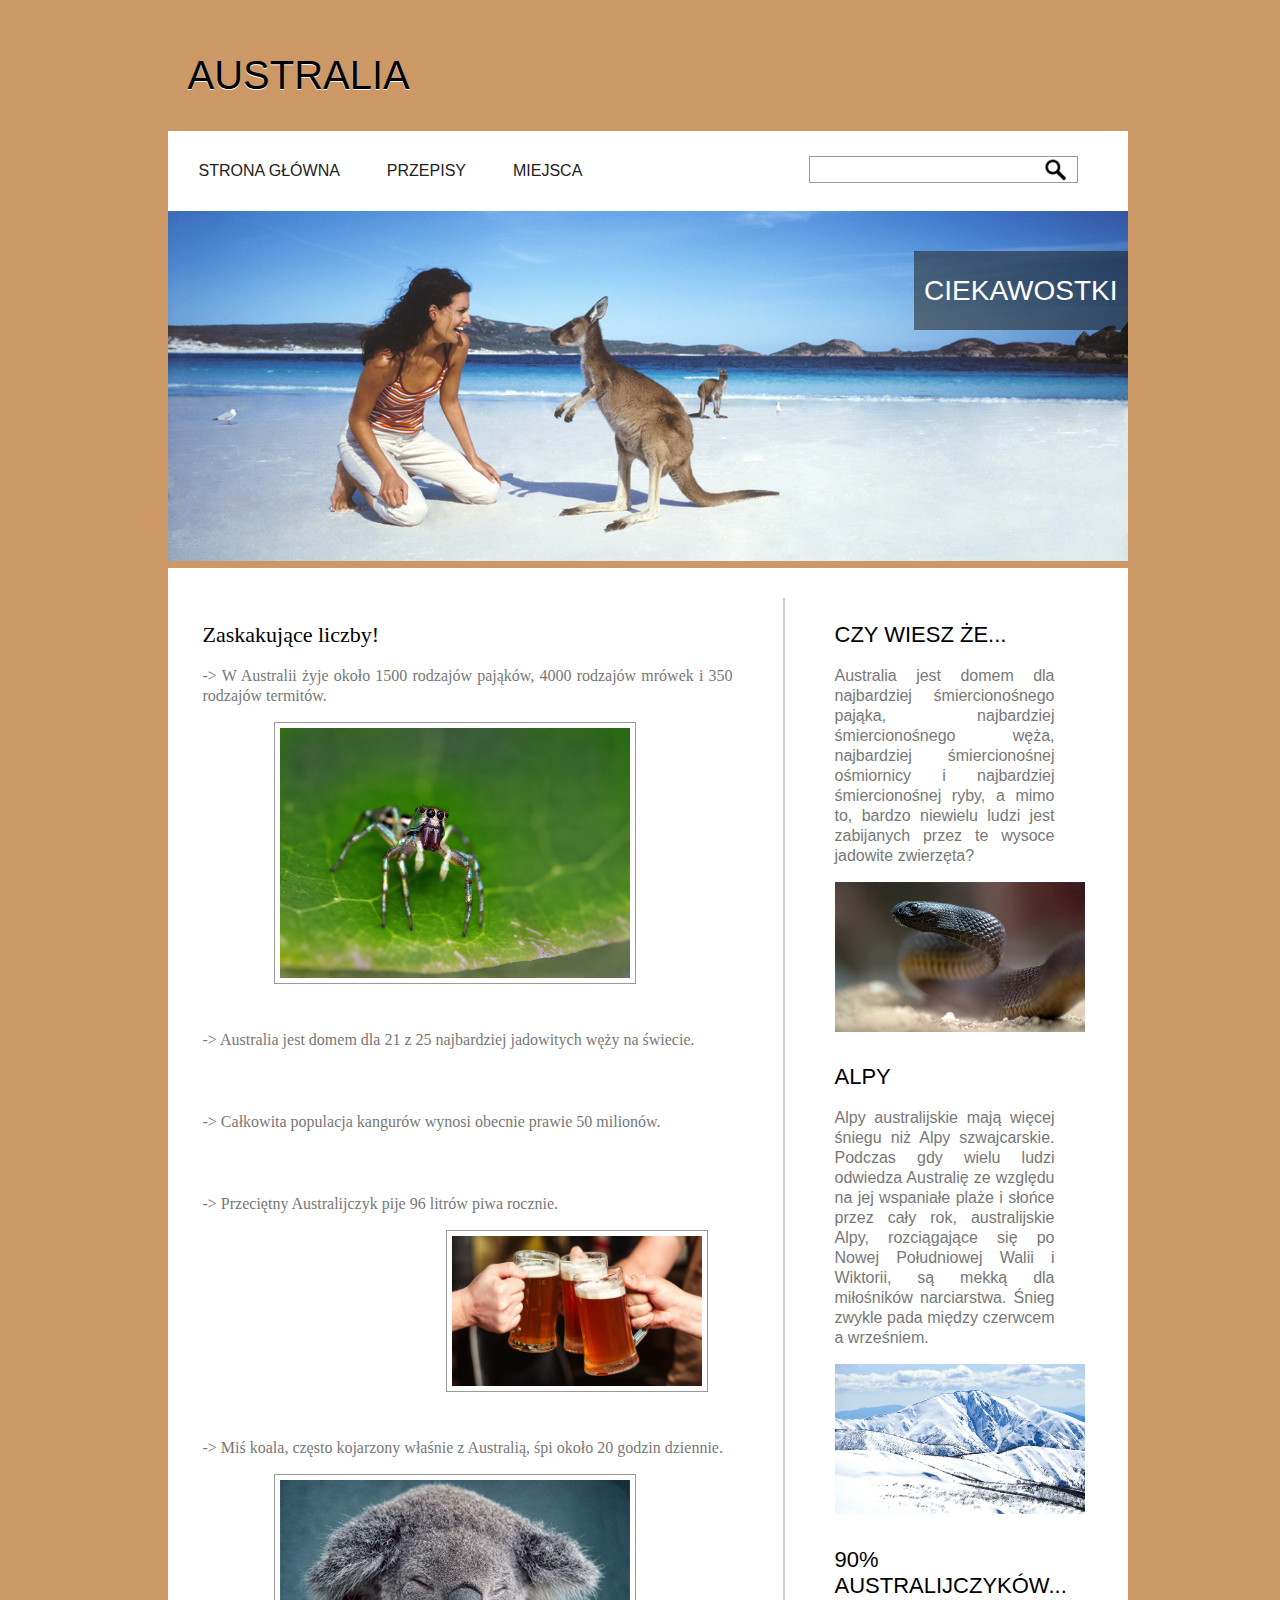
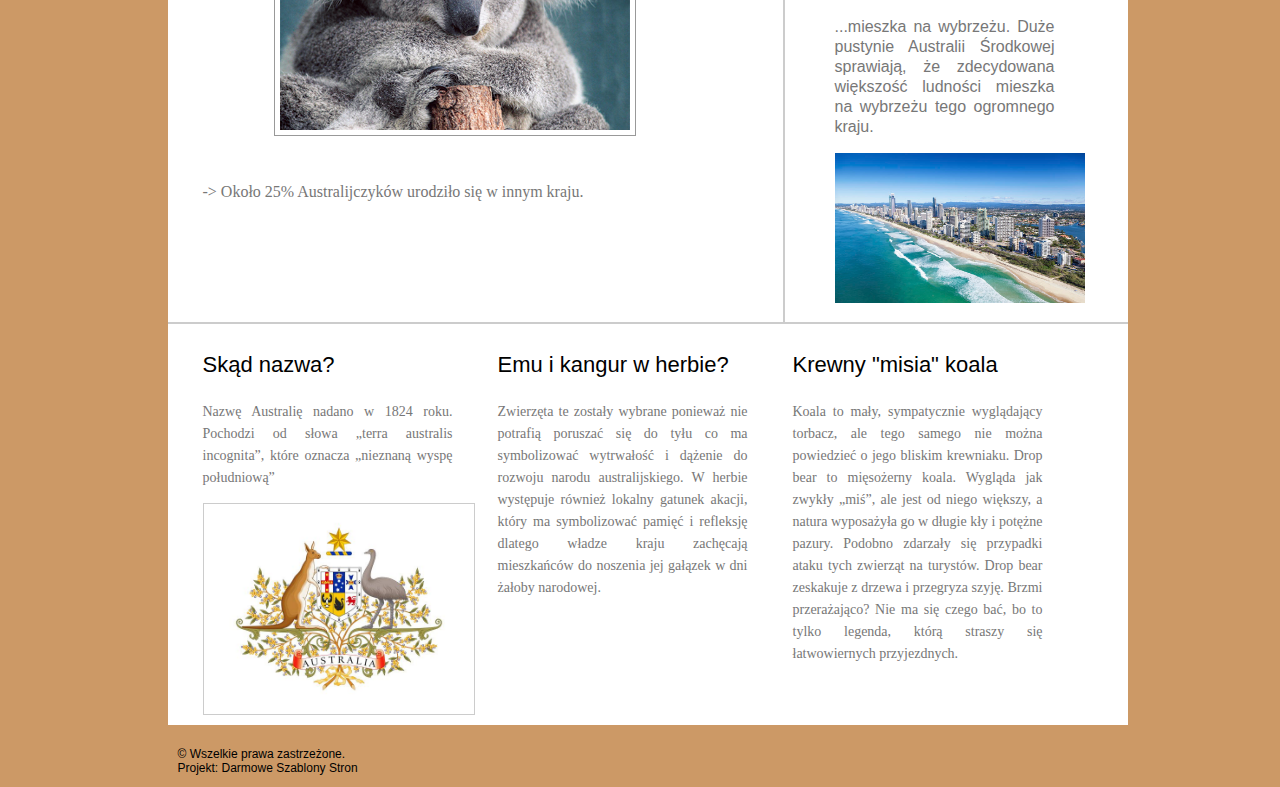
<file: ciekawostki.html>
<!DOCTYPE html PUBLIC "-//W3C//DTD XHTML 1.0 Transitional//EN" "http://www.w3.org/TR/xhtml1/DTD/xhtml1-transitional.dtd">
<html xmlns="http://www.w3.org/1999/xhtml">
<head>
<meta http-equiv="Content-Type" content="text/html; charset=utf-8" />
<title>AUSTRALIOWELOVE</title>

 <link rel="stylesheet" type="text/css" href="css/styleciekawostki.css" />
 
</head>

<body>
  <div id="wrapper">
    <div id="logo">
    <a href="#">
    <h2>AUSTRALIA</h2>
    </a>
    </div>

    <div id="menu">    
    <div id="search_top">
    <input type="text" size="30" />
    </div>
        <ul>
        <li><a href="index.html">STRONA GŁÓWNA</a></li>
        <li><a href="przepisy.html">PRZEPISY</a></li>
        <li><a href="miejsca.html">MIEJSCA</a></li>
        </ul>
    </div>
    <div id="header">
    <div id="title_head">
    <h2>CIEKAWOSTKI</h2>
    </div>
    </div>
    <div id="container">
    <div id="box_news">
    <h2>Zaskakujące liczby!</h2>
    <p> -> W Australii żyje około 1500 rodzajów pająków, 4000 rodzajów mrówek i 350 rodzajów termitów. </p>
  <div style="text-align: center"> <img src="images/pająk.jpg" width= 350px height= 250px > </div>
  <br> </br>
  <p> -> Australia jest domem dla 21 z 25 najbardziej jadowitych węży na świecie.</p> 
  <br> </br>
  <p>-> Całkowita populacja kangurów wynosi obecnie prawie 50 milionów.</p> 
  <br> </br>
  <p> -> Przeciętny Australijczyk pije 96 litrów piwa rocznie. </p> 
   <div style="text-align: right"> <img src="images/piwo.jpg" width= 250px height= 150px > </div>
   <br> </br>
  <p> -> Miś koala, często kojarzony właśnie z Australią, śpi około 20 godzin dziennie. </p> 
  <div style="text-align: center"> <img src="images/koala.jpg" width= 350px height= 250px > </div>
  <br> </br>
   <p> -> Około 25% Australijczyków urodziło się w innym kraju. </p>
   <br> </br>
   </div>
    <div id="box_sidebar">
    <h2>CZY WIESZ ŻE...</h2>
    <p>Australia jest domem dla najbardziej śmiercionośnego pająka, najbardziej śmiercionośnego węża, najbardziej śmiercionośnej ośmiornicy i najbardziej śmiercionośnej ryby, a mimo to, bardzo niewielu ludzi jest zabijanych przez te wysoce jadowite zwierzęta? </p>
  <img src="images/wąż.jpg" width= 250px height= 150px/>
  <br> </br>
  <h2> ALPY </h2>
  <p> Alpy australijskie mają więcej śniegu niż Alpy szwajcarskie. Podczas gdy wielu ludzi odwiedza Australię ze względu na jej wspaniałe plaże i słońce przez cały rok, australijskie Alpy, rozciągające się po Nowej Południowej Walii i Wiktorii, są mekką dla miłośników narciarstwa. Śnieg zwykle pada między czerwcem  a wrześniem. </p>
   <img src="images/alpy.jpg" width= 250px height= 150px/>
   <br> </br>
   <h2> 90% AUSTRALIJCZYKÓW... </h2>
   <p> ...mieszka na wybrzeżu. Duże pustynie Australii Środkowej sprawiają, że zdecydowana większość ludności mieszka na wybrzeżu tego ogromnego kraju. </p>
 <img src="images/wybrzeże.jpg" width= 250px height= 150px/>
 <br> </br>
 </div>
    <div id="content_box">
    <div id="box_content" class="margin2">
    <h2>Skąd nazwa?</h2>
    <p>Nazwę Australię nadano w 1824 roku. Pochodzi od słowa „terra australis incognita”, które oznacza „nieznaną wyspę południową” </p>
	<img src="images/herb.jpg" width= 260px height= 200px/ >
	</div>
    <div id="box_content" class="margin4">
    <h2>Emu i kangur w herbie?</h2>
    <p> Zwierzęta te zostały wybrane ponieważ nie potrafią poruszać się do tyłu co ma symbolizować wytrwałość i dążenie do rozwoju narodu australijskiego. W herbie występuje również lokalny gatunek akacji, który ma symbolizować pamięć i refleksję dlatego władze kraju zachęcają mieszkańców do noszenia jej gałązek w dni żałoby narodowej. </p>
   </div>
    <div id="box_content" class="margin4">
    <h2>Krewny "misia" koala</h2>
    <p> Koala to mały, sympatycznie wyglądający torbacz, ale tego samego nie można powiedzieć o jego bliskim krewniaku. Drop bear to mięsożerny koala. Wygląda jak zwykły „miś”, ale jest od niego większy, a natura wyposażyła go w długie kły i potężne pazury. Podobno zdarzały się przypadki ataku tych zwierząt na turystów. Drop bear zeskakuje z drzewa i przegryza szyję. Brzmi przerażająco? Nie ma się czego bać, bo to tylko legenda, którą straszy się łatwowiernych przyjezdnych. </p>
    </div>
    </div>
    </div>
    <div id="footer">
        <p>&copy Wszelkie prawa zastrzeżone. <br /> Projekt: <a href="http://www.templatki.net">Darmowe Szablony Stron</a></p>
    </div>
    </div>
</body>
</html>
</file>
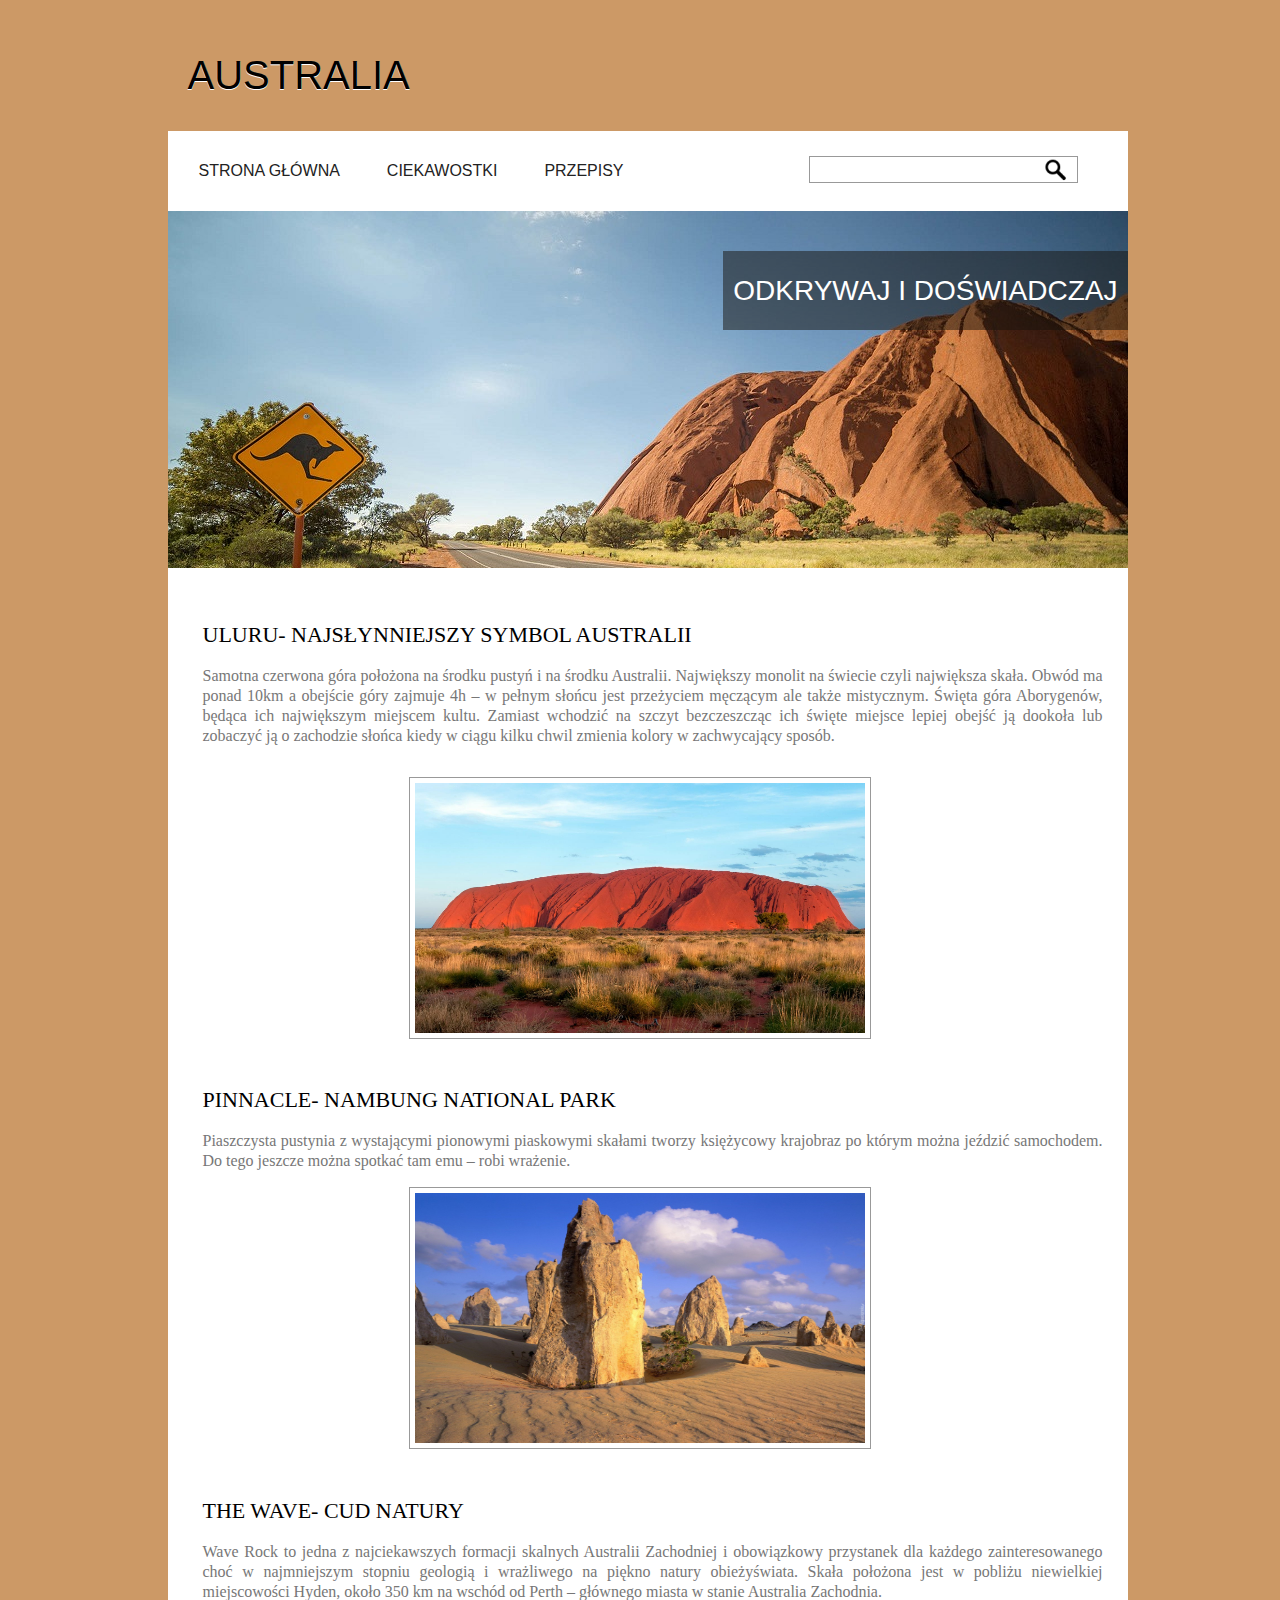
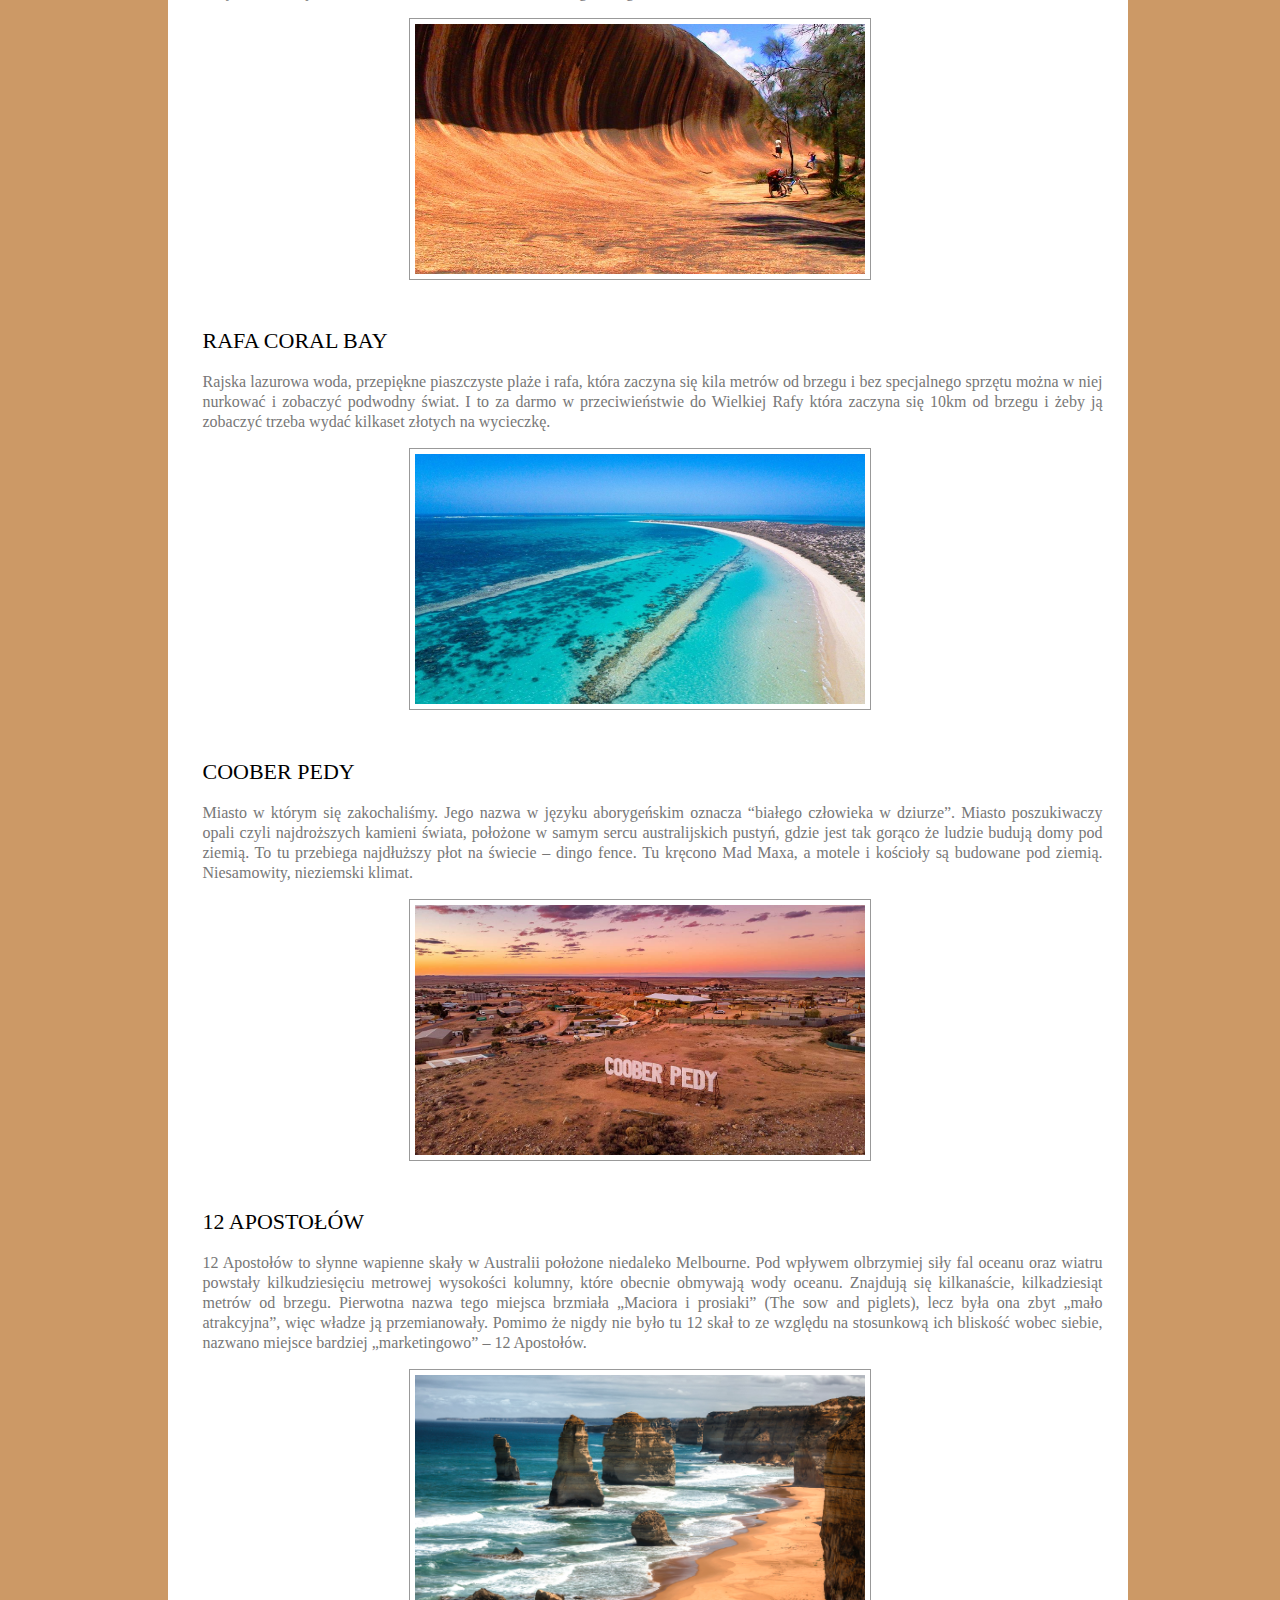
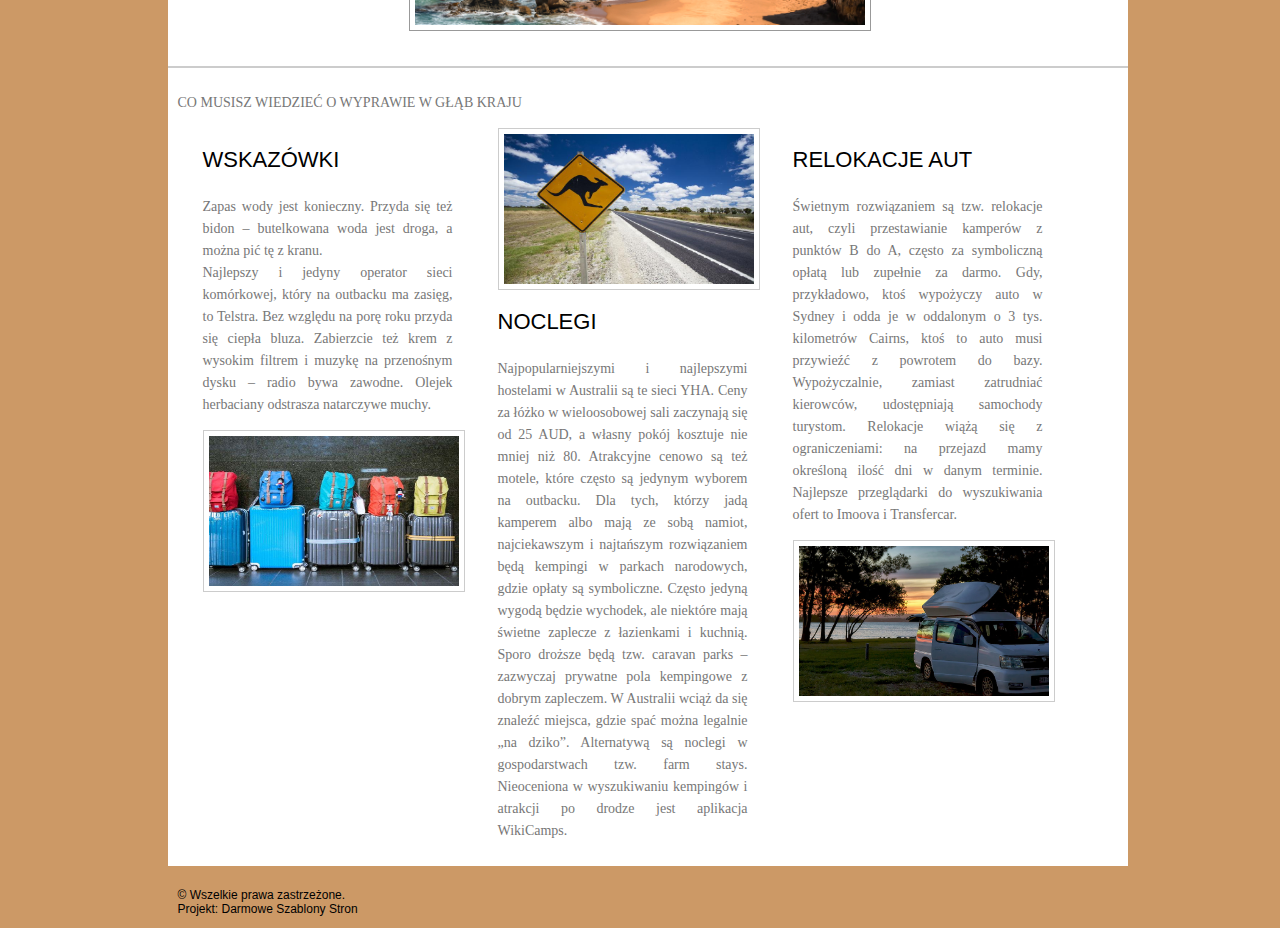
<file: miejsca.html>
<!DOCTYPE html PUBLIC "-//W3C//DTD XHTML 1.0 Transitional//EN" "http://www.w3.org/TR/xhtml1/DTD/xhtml1-transitional.dtd">
<html xmlns="http://www.w3.org/1999/xhtml">
<head>
<meta http-equiv="Content-Type" content="text/html; charset=utf-8" />
<title>AUSTRALIOWELOVE</title>

 <link rel="stylesheet" type="text/css" href="css/stylemiejsca.css" />
 
</head>

<body>
  <div id="wrapper">
    <div id="logo">
    <a href="#">
    <h2>AUSTRALIA</h2>
    </a>
    </div>

    <div id="menu">    
    <div id="search_top">
    <input type="text" size="30" />
    </div>
        <ul>
        <li><a href="index.html">STRONA GŁÓWNA</a></li>
        <li><a href="ciekawostki.html">CIEKAWOSTKI</a></li>
        <li><a href="przepisy.html">PRZEPISY</a></li>
        </ul>
    </div>
    <div id="header">
    <div id="title_head">
    <h2>Odkrywaj i doświadczaj</h2>
    </div>
    </div>
    <div id="container">
    <div id="box_news">
    <h2>ULURU- NAJSŁYNNIEJSZY SYMBOL AUSTRALII</h2>
      <p>Samotna czerwona góra położona na środku pustyń i na środku Australii. Największy monolit na świecie czyli największa skała. Obwód ma ponad 10km a obejście góry zajmuje 4h – w pełnym słońcu jest przeżyciem męczącym ale także mistycznym. Święta góra Aborygenów, będąca ich największym miejscem kultu. Zamiast wchodzić na szczyt bezczeszcząc ich święte miejsce lepiej obejść ją dookoła lub zobaczyć ją o zachodzie słońca kiedy w ciągu kilku chwil zmienia kolory w zachwycający sposób. </p> <br />
	<div style="text-align: center"> <img src="images/uluru.jpg" width= 450px height= 250px > </div>
	 <br /><br />
	<h2>PINNACLE- NAMBUNG NATIONAL PARK</h2>
	<p>Piaszczysta pustynia z wystającymi pionowymi piaskowymi skałami tworzy księżycowy krajobraz po którym można jeździć samochodem. Do tego jeszcze można spotkać tam emu – robi wrażenie.</p>
    <div style="text-align: center"> <img src="images/pustynia.jpg" width= 450px height= 250px > </div>
	<br /><br />
   <h2>THE WAVE- CUD NATURY</h2>
	<p>Wave Rock to jedna z najciekawszych formacji skalnych Australii Zachodniej i obowiązkowy przystanek dla każdego zainteresowanego choć w najmniejszym stopniu geologią i wrażliwego na piękno natury obieżyświata. Skała położona jest w pobliżu niewielkiej miejscowości Hyden, około 350 km na wschód od Perth – głównego miasta w stanie Australia Zachodnia. </p>
     <div style="text-align: center"> <img src="images/wave.jpg" width= 450px height= 250px > </div>
	 <br /><br />
	<h2> RAFA CORAL BAY </h2>
	<p> Rajska lazurowa woda, przepiękne piaszczyste plaże i rafa, która zaczyna się kila metrów od brzegu i bez specjalnego sprzętu można w niej nurkować i zobaczyć podwodny świat. I to za darmo w przeciwieństwie do Wielkiej Rafy która zaczyna się 10km od brzegu i żeby ją zobaczyć trzeba wydać kilkaset złotych na wycieczkę. </p>
	<div style="text-align: center"> <img src="images/rafa.jpg" width= 450px height= 250px > </div>
	<br /><br />
	<h2> COOBER PEDY </h2>
	<p> Miasto w którym się zakochaliśmy. Jego nazwa w języku aborygeńskim oznacza “białego człowieka w dziurze”. Miasto poszukiwaczy opali czyli najdroższych kamieni świata, położone w samym sercu australijskich pustyń, gdzie jest tak gorąco że ludzie budują domy pod ziemią. To tu przebiega najdłuższy płot na świecie – dingo fence. Tu kręcono Mad Maxa, a motele i kościoły są budowane pod ziemią. Niesamowity, nieziemski klimat. </p>
	 <div style="text-align: center"> <img src="images/coober.jpg" width= 450px height= 250px > </div>
	 <br /><br />
	<h2> 12 APOSTOŁÓW </h2>
	<p> 12 Apostołów to słynne wapienne skały w Australii położone niedaleko Melbourne. Pod wpływem olbrzymiej siły fal oceanu oraz wiatru powstały kilkudziesięciu metrowej wysokości kolumny, które obecnie obmywają wody oceanu. Znajdują się kilkanaście, kilkadziesiąt metrów od brzegu. Pierwotna nazwa tego miejsca brzmiała „Maciora i prosiaki” (The sow and piglets), lecz była ona zbyt „mało atrakcyjna”, więc władze ją przemianowały. Pomimo że nigdy nie było tu 12 skał to ze względu na stosunkową ich bliskość wobec siebie, nazwano miejsce bardziej „marketingowo” – 12 Apostołów.</p>
<div style="text-align: center"> <img src="images/12.jpg" width= 450px height= 250px > </div>
<br> </br>
</div> 
    <div id="content_box">
	<p> CO MUSISZ WIEDZIEĆ O WYPRAWIE W GŁĄB KRAJU </p>
    <div id="box_content" class="margin2">
    <h2>WSKAZÓWKI</h2>
    <p>Zapas wody jest konieczny. Przyda się też bidon – butelkowana woda jest droga, a można pić tę z kranu.
<br>
Najlepszy i jedyny operator sieci komórkowej, który na outbacku ma zasięg, to Telstra.
Bez względu na porę roku przyda się ciepła bluza. Zabierzcie też krem z wysokim filtrem i muzykę na przenośnym dysku – radio bywa zawodne.
Olejek herbaciany odstrasza natarczywe muchy. </p>
  <img src="images/bagaż.jpg" width= 250px height= 150px/>
    </div>
    <div id="box_content" class="margin4">
    <img src="images/znak.jpg" width= 250px height= 150px/>
    <h2>NOCLEGI</h2>
    <p> Najpopularniejszymi i najlepszymi hostelami w Australii są te sieci YHA. Ceny za łóżko w wieloosobowej sali zaczynają się od 25 AUD, a własny pokój kosztuje nie mniej niż 80. Atrakcyjne cenowo są też motele, które często są jedynym wyborem na outbacku. Dla tych, którzy jadą kamperem albo mają ze sobą namiot, najciekawszym i najtańszym rozwiązaniem będą kempingi w parkach narodowych, gdzie opłaty są symboliczne. Często jedyną wygodą będzie wychodek, ale niektóre mają świetne zaplecze z łazienkami i kuchnią. Sporo droższe będą tzw. caravan parks – zazwyczaj prywatne pola kempingowe z dobrym zapleczem. 
W Australii wciąż da się znaleźć miejsca, gdzie spać można legalnie „na dziko”. Alternatywą są noclegi w gospodarstwach tzw. farm stays. Nieoceniona w wyszukiwaniu kempingów i atrakcji po drodze jest aplikacja WikiCamps.</p>
    </div>
    <div id="box_content" class="margin4">
	<h2> RELOKACJE AUT</h2>
    <p>Świetnym rozwiązaniem są tzw. relokacje aut, czyli przestawianie kamperów z punktów B do A, często za symboliczną opłatą lub zupełnie za darmo. Gdy, przykładowo, ktoś wypożyczy auto w Sydney i odda je w oddalonym o 3 tys. kilometrów Cairns, ktoś to auto musi przywieźć z powrotem do bazy. Wypożyczalnie, zamiast zatrudniać kierowców, udostępniają samochody turystom. Relokacje wiążą się z ograniczeniami: na przejazd mamy określoną ilość dni w danym terminie. Najlepsze przeglądarki do wyszukiwania ofert to Imoova i Transfercar.</p>
      <img src="images/kamper.jpg" width= 250px height= 150px/>
	</div>
    </div>
    </div>
    <div id="footer">
        <p>&copy Wszelkie prawa zastrzeżone. <br /> Projekt: <a href="http://www.templatki.net">Darmowe Szablony Stron</a></p>
    </div>
    </div>
</body>
</html>
</file>
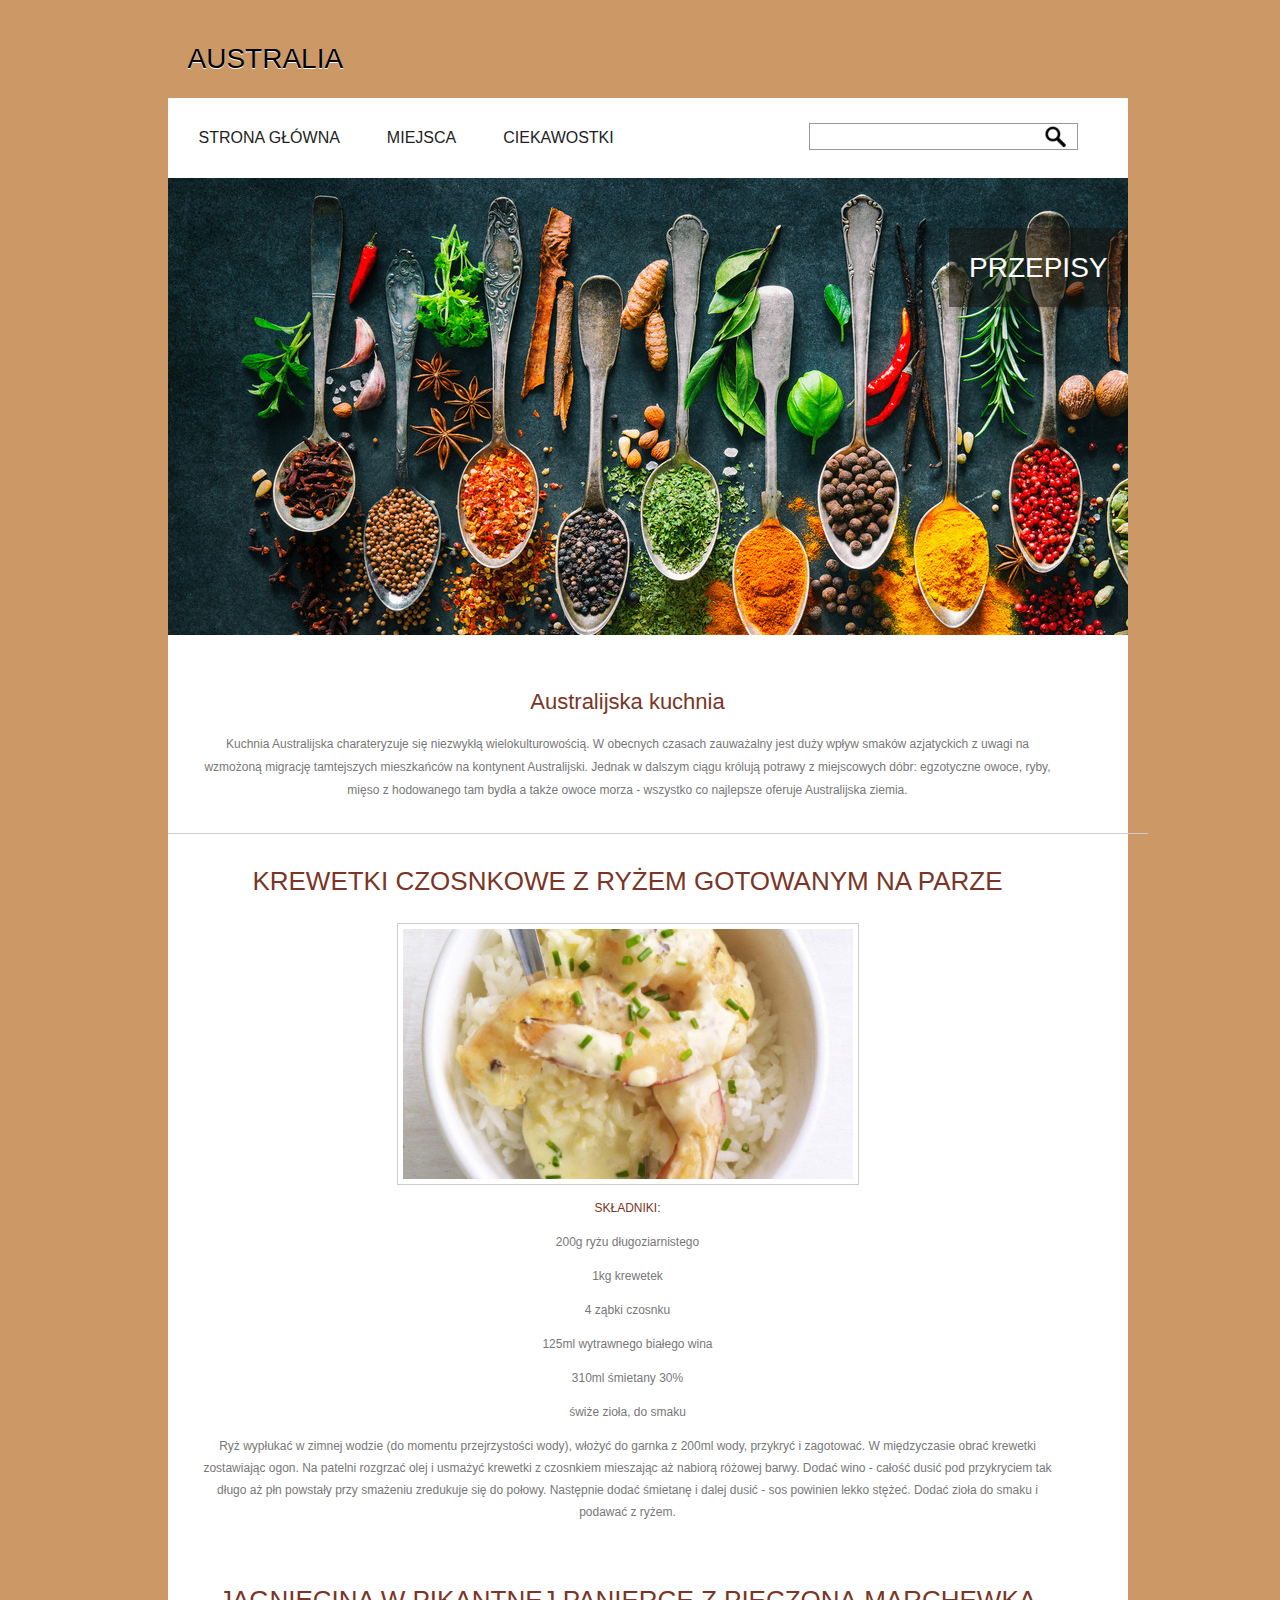
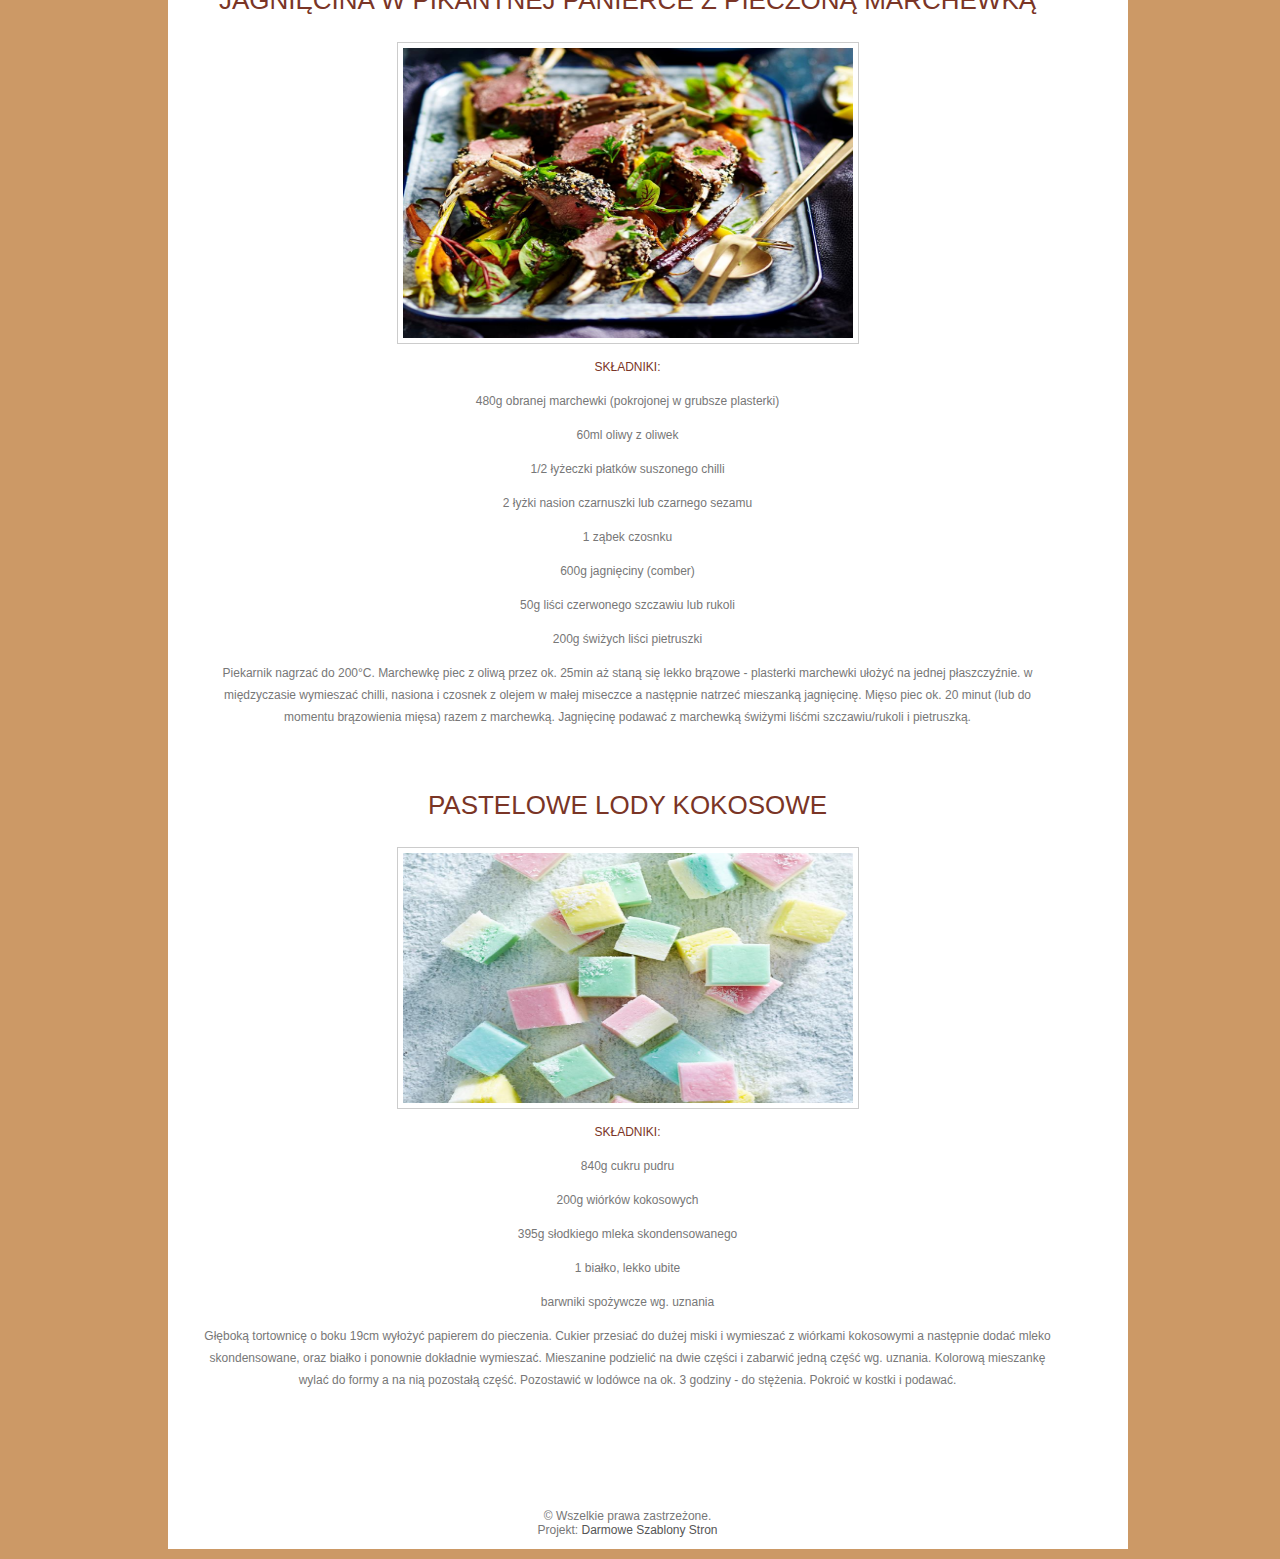
<file: przepisy.html>
<!DOCTYPE html PUBLIC "-//W3C//DTD XHTML 1.0 Transitional//EN" "http://www.w3.org/TR/xhtml1/DTD/xhtml1-transitional.dtd">
<html xmlns="http://www.w3.org/1999/xhtml">
<head>
<meta http-equiv="Content-Type" content="text/html; charset=utf-8" />
<title>AUSTRALIOWELOVE</title>

 <link rel="stylesheet" type="text/css" href="css/style_przepisy.css" />
 
</head>

<body>
  <div id="wrapper">
    <div id="logo">
    <a href="przepisy.html">
    <h2>AUSTRALIA</h2>
    </a>
    </div>

    <div id="menu">    
    <div id="search_top">
    <input type="text" size="30" />
    </div>
        <ul>
        <li><a href="index.html">STRONA GŁÓWNA</a></li>
        <li><a href="miejsca.html">MIEJSCA</a></li>
        <li><a href="ciekawostki.html">CIEKAWOSTKI</a></li>

        </ul>
    </div>
    <div id="header">
    <div id="title_head">
    <h2><font color="#FFFFFF">PRZEPISY</font></h2>
    </div>
    </div>
    <div id="container">
    <div id="box_news" style="width:850px">
    <h2 style="width:850px"><font color="#7a3526">Australijska kuchnia</font></h2>
    <p>Kuchnia Australijska charateryzuje się niezwykłą wielokulturowością. W obecnych czasach zauważalny jest duży wpływ smaków azjatyckich z uwagi na wzmożoną migrację tamtejszych mieszkańców na kontynent Australijski.
		Jednak w dalszym ciągu królują potrawy z miejscowych dóbr: egzotyczne owoce, ryby, mięso z hodowanego tam bydła a także owoce morza - wszystko co najlepsze oferuje Australijska ziemia.</p> <br />
  
    </div>
    
    <div id="content_box">
    <div id="box_content" class="margin2" style="width:850px">

    
	<h2 style="width:850px"><font color="#7a3526">KREWETKI CZOSNKOWE Z RYŻEM GOTOWANYM NA PARZE</font></h2>
	 <div style="text-align: center"> <img src="images/krewetki.jpg" width= 450px height= 250px > </div>
	<p><font color="#7a3526">SKŁADNIKI:</font></p>
	<p>200g ryżu długoziarnistego</p>
	<p>1kg krewetek</p>
	<p>4 ząbki czosnku</p>
	<p>125ml wytrawnego białego wina</p>
	<p>310ml śmietany 30%</p>
	<p>świże zioła, do smaku</p>
	<p>Ryż wypłukać w zimnej wodzie (do momentu przejrzystości wody), włożyć do garnka z 200ml wody, przykryć i zagotować. W międzyczasie obrać krewetki zostawiając ogon. 
		Na patelni rozgrzać olej i usmażyć krewetki z czosnkiem mieszając aż nabiorą różowej barwy. Dodać wino - całość dusić pod przykryciem tak długo aż płn powstały przy 
		smażeniu zredukuje się do połowy. Następnie dodać śmietanę i dalej dusić - sos powinien lekko stężeć. Dodać zioła do smaku i podawać z ryżem.</p>
   
	
	<br /><br />
   
   <h2><font color="#7a3526">JAGNIĘCINA W PIKANTNEJ PANIERCE Z PIECZONĄ MARCHEWKĄ</font></h2>
	     <div style="text-align: center"> <img src="images/jagnięcina.jpg" width= 450px height= 290px > </div>
	<p><font color="#7a3526">SKŁADNIKI:</font></p>
	<p>480g obranej marchewki (pokrojonej w grubsze plasterki)</p>
	<p>60ml oliwy z oliwek</p>
	<p>1/2 łyżeczki płatków suszonego chilli</p>
	<p>2 łyżki nasion czarnuszki lub czarnego sezamu</p>
	<p>1 ząbek czosnku</p>
	<p>600g jagnięciny (comber)</p>
	<p>50g liści czerwonego szczawiu lub rukoli</p>
	<p>200g świżych liści pietruszki</p>
	<p>Piekarnik nagrzać do 200°C. Marchewkę piec z oliwą przez ok. 25min aż staną się lekko brązowe - plasterki marchewki ułożyć na jednej płaszczyźnie. 
		w międzyczasie wymieszać chilli, nasiona i czosnek z olejem w małej miseczce a następnie natrzeć mieszanką jagnięcinę. Mięso piec ok. 20 minut 
		(lub do momentu brązowienia mięsa) razem z marchewką. Jagnięcinę podawać z marchewką świżymi liśćmi szczawiu/rukoli i pietruszką.</p>
	<p></p>
 
	 <br /><br />
	<h2><font color="#7a3526">PASTELOWE LODY KOKOSOWE</font></h2>
		<div style="text-align: center"> <img src="images/deser.jpg" width= 450px height= 250px > </div>
	<p><font color="#7a3526">SKŁADNIKI:</font></p>
	<p>840g cukru pudru</p>
	<p>200g wiórków kokosowych</p>
	<p>395g słodkiego mleka skondensowanego</p>
	<p>1 białko, lekko ubite</p>
	<p>barwniki spożywcze wg. uznania</p>
	<p>Głęboką tortownicę o boku 19cm wyłożyć papierem do pieczenia. Cukier przesiać do dużej miski i wymieszać z wiórkami kokosowymi a następnie dodać mleko skondensowane,
		oraz białko i ponownie dokładnie wymieszać. Mieszanine podzielić na dwie części i zabarwić jedną część wg. uznania. Kolorową mieszankę wylać do formy a na nią pozostałą część.
		Pozostawić w lodówce na ok. 3 godziny - do stężenia. Pokroić w kostki i podawać.</p>
   <br><br>
      <br><br>
	     <br><br>
</div> 
 
    </div>
    <div id="footer">
        <p>&copy Wszelkie prawa zastrzeżone. <br /> Projekt: <a href="http://www.templatki.net">Darmowe Szablony Stron</a></p>
    </div>
    </div>
</body>
</html>
</file>
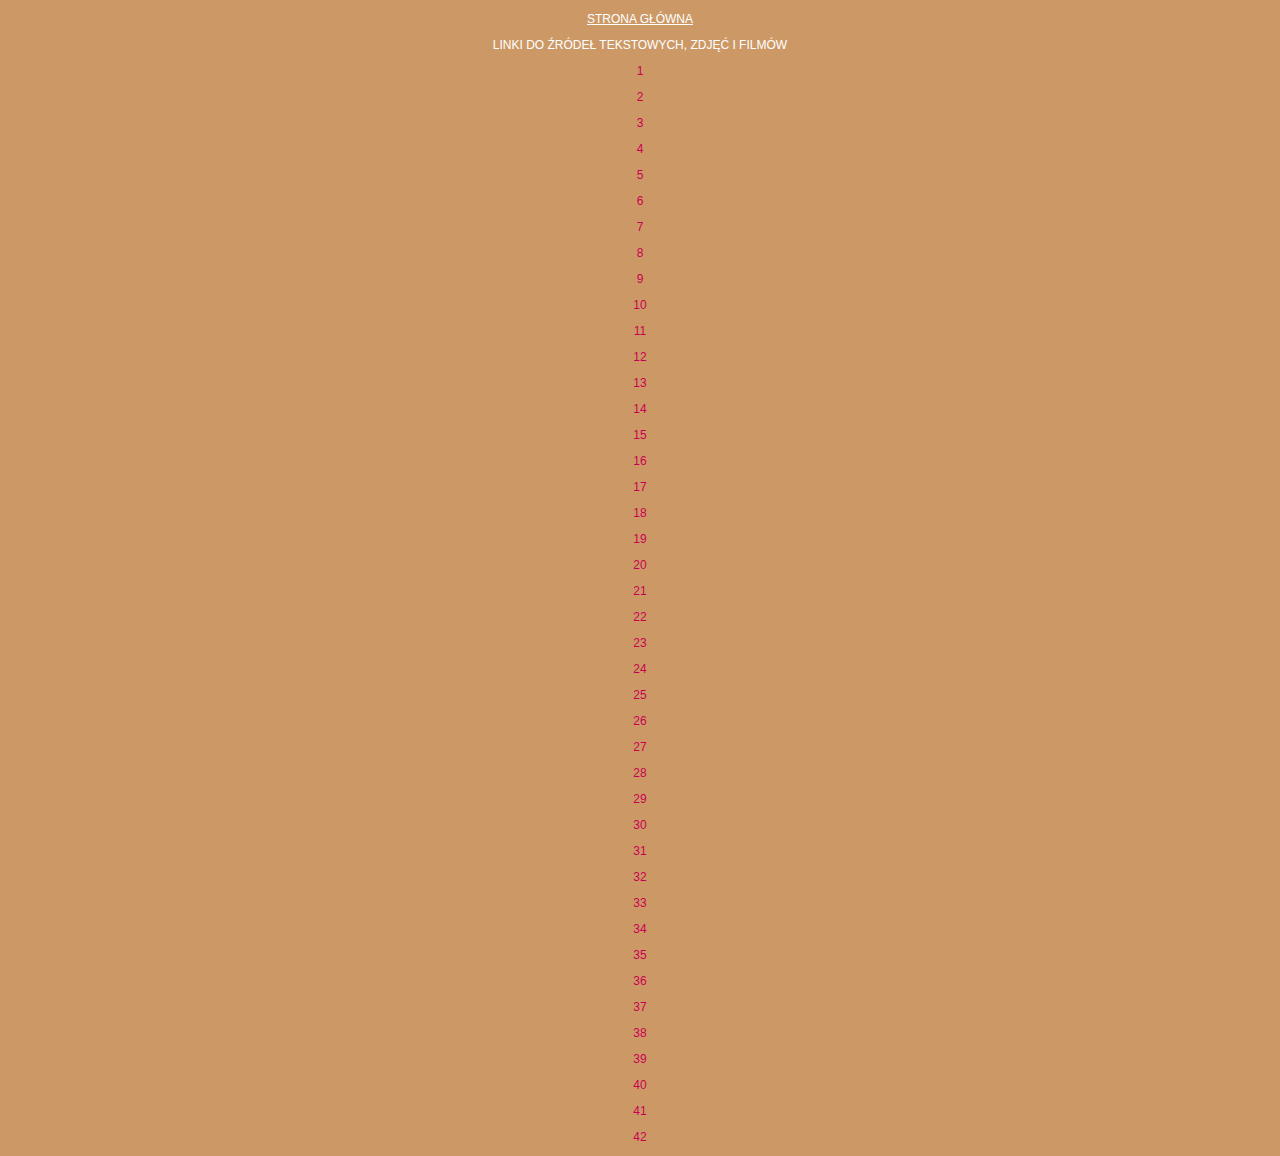
<file: ZRODLA.html>
<!DOCTYPE html PUBLIC "-//W3C//DTD XHTML 1.0 Transitional//EN" "http://www.w3.org/TR/xhtml1/DTD/xhtml1-transitional.dtd">
<html xmlns="http://www.w3.org/1999/xhtml">
<head>
<meta http-equiv="Content-Type" content="text/html; charset=utf-8" />
<title>AUSTRALIOWELOVE</title>

 <link rel="stylesheet" type="text/css" href="css/style_przepisy.css" />
 
</head>
<body>
<p><a href="index.html"><font color="#FFFFFF"><u>STRONA GŁÓWNA</font></u></a></p>
<p><font color="#FFFFFF">LINKI DO ŹRÓDEŁ TEKSTOWYCH, ZDJĘĆ I FILMÓW</font></p>
<p><a href="https://www.womensweeklyfood.com.au/traditional-australian-recipes-31901">1</a></p> 
<p><a href="https://ocdn.eu/pulscms-transforms/1/vzBk9kpTURBXy84NTI2MzlhZjM1Y2M2YWFiMTVkYmNjNmZlYjE2YTQzZi5qcGeTlQMAzELNCEfNBKeTBc0EsM0CpJMJpjFjOTVhYQbeAAGhMAE/swiat-przypraw-co-warto-wiedziec-siegajac-po-przyprawy.jpg">2</a></p>
<p><a href="https://australia-oceania.pl/najslynniejsze-australijskie-potrawy/">3</a></p>
<p><a href="https://www.przedeptane.pl/2016/aborygeni-historia-kultura-spoleczenstwo/">4</a></p>
<p><a href="https://c21ch.newcastle.edu.au/colonialmassacres/map.php">5</a></p>
<p><a href="https://www.populationof.net/pl/australia/">6</a></p>
<p><a href="https://australia-oceania.pl/aborygeni-australijscy-i-ich-historia/">7</a></p>
<p><a href="https://www.facebook.com/325323244213575/posts/3732456753500190/">8</a></p>
<p><a href="https://www.youtube.com/watch?v=kU52Q_ONf64">9</a></p>
<p><a href="https://www.focus.pl/artykul/aborygeni-budza-sie-ze-snu">10</a></p>
<p><a href="https://goldenmark.com/pl/mysaver/wielkie-goraczki-zlota-vol-4-australia-2/">11</a></p>
<p><a href="https://www.bryk.pl/wypracowania/geografia/geografia-spoleczno-ekonomiczna/8268-ludnosc-australii.html">12</a></p>
<p><a href="https://shimanovskadm.ru/pl/bus-tours/vse-pustyni-avstralii-v-obshchem-avstraliiskie-zakony-mozhno-i-ne.html">13</a></p>
<p><a href="https://codepen.io/zadvorsky/pen/xxwbBQV">14</a></p>
<p><a href="https://www.lifeofpix.com/gallery/nature-2/">15</a></p>
<p><a href="https://mojaustralia.com/2021/01/25/historia-australii-podstawowe-informacje/">16</a></p>
<p><a href="https://www.travelplanet.pl/przewodnik/australia/historia.html">17</a></p>
<p><a href="https://archeopasja.pl/2011/07/25/przyszlosc-australijskiej-sztuki-naskalnej/">18</a></p>
<p><a href="https://www.pexels.com/search/videos/australia/">19</a></p>
<p><a href="https://www.google.com/maps/place/Australia/@-26.1772288,133.4170119,4z/data=!3m1!4b1!4m5!3m4!1s0x2b2bfd076787c5df:0x538267a1955b1352!8m2!3d-25.274398!4d133.775136?hl=pl-PL">20</a></p>
<p><a href="https://archeopasja.pl/2011/07/25/przyszlosc-australijskiej-sztuki-naskalnej/">21</a></p>
<p><a href="https://www.lifeofpix.com/photo/uluru-under-the-milky-way/">22</a></p>
<p><a href="https://www.pexels.com/video/aerial-view-on-city-during-dawn-9722139/">23</a></p>
<p><a href="https://www.pexels.com/video/famous-desert-huacachina-of-peru-also-known-as-oasis-of-america-3571195/">24</a></p>
<p><a href="https://www.pexels.com/video/koala-eating-leaves-from-a-branch-6040389/">25</a></p>
<p><a href="https://www.pexels.com/video/dash-camera-footage-of-traveling-a-road-built-on-a-desert-3059073/">26</a></p>
<p><a href="https://www.lifeofpix.com/photo/turtle-2/">27</a></p>
<p><a href="https://www.busemprzezswiat.pl/2014/04/17-najpiekniejszych-miejsc-w-australii-wedlug-busem-przez-swiat/">28</a></p>

<p><a href="https://www.kiribaticlub.pl/blog/australia-wave-rosk-tramping-wyprawa-urulu/">29</a></p>
<p><a href="https://podroze.se.pl/swiat/australia-i-oceania/australia/road-trip-w-australii-wszystko-co-musisz-wiedziec-o-wyprawie-w-glab-kraju/5231/">30</a></p>
<p><a href="https://www.google.com/url?sa=i&url=https%3A%2F%2Fsadurski.com%2Fbagaze-ciekawostki-o-bagazach%2F&psig=AOvVaw2u_OlqrOIrh3eG7-eCin4Q&ust=1668427330108000&source=images&cd=vfe&ved=0CBAQjRxqFwoTCPi-96WOq_sCFQAAAAAdAAAAABAM">31</a></p>
<p><a href="https://www.google.com/url?sa=i&url=https%3A%2F%2Fviva.pl%2Fstyl-zycia%2Fpodroze%2Faustralia-kamperem-najlepsze-miejsca-na-kemping-22831-r3%2F&psig=AOvVaw1_JLPTv_7u0KDVZ0M_8U03&ust=1668427561385000&source=images&cd=vfe&ved=0CBAQjRxqFwoTCJCLiZSPq_sCFQAAAAAdAAAAABAI">32</a></p>
<p><a href="https://www.google.com/url?sa=i&url=https%3A%2F%2Fwww.nightlife-cityguide.com%2Fsk%2FAustr%25C3%25A1lia%2F&psig=AOvVaw3gsiREv_CDVu3P4rXGCiSZ&ust=1668428951678000&source=images&cd=vfe&ved=0CBAQjRxqFwoTCODmv7CUq_sCFQAAAAAdAAAAABAc">33</a></p>
<p><a href="https://www.google.com/url?sa=i&url=https%3A%2F%2Fwww.tapeciarnia.pl%2F54127_pinnacles_desert_nambung_national_park_australia&psig=AOvVaw1IPht9i2X9fxo3vyL8qgGx&ust=1668432794863000&source=images&cd=vfe&ved=0CBAQjRxqFwoTCNCG0tWiq_sCFQAAAAAdAAAAABAD">34</a></p>
<p><a href="https://www.google.com/url?sa=i&url=https%3A%2F%2Fwww.atlasobscura.com%2Fplaces%2Fwave-rock-2&psig=AOvVaw1J11PgZZXAH3WjOTbcf26u&ust=1668432870434000&source=images&cd=vfe&ved=0CBAQjRxqFwoTCPDoqfeiq_sCFQAAAAAdAAAAABAI">35</a></p>
<p><a href="https://www.google.com/url?sa=i&url=https%3A%2F%2Foutsiderview.com%2Fsnorkeling%2Fsnorkeling-in-coral-bay-western-australia%2F&psig=AOvVaw3nKwjaQS01kmgSE3KFXGy9&ust=1668432984955000&source=images&cd=vfe&ved=0CBAQjRxqFwoTCKDW_66jq_sCFQAAAAAdAAAAABAD">36</a></p>
<p><a href="https://www.google.com/url?sa=i&url=https%3A%2F%2Fsouthaustralia.com%2Ftravel-blog%2Fbest-experiences-in-coober-pedy&psig=AOvVaw01Pro3r7qZByTOHfTVFdWf&ust=1668433028909000&source=images&cd=vfe&ved=0CBAQjRxqFwoTCLC3kcOjq_sCFQAAAAAdAAAAABAD">37</a></p>
<p><a href="https://www.google.com/url?sa=i&url=https%3A%2F%2Fwww.smartage.pl%2Fdwunastu-apostolow-australia%2F&psig=AOvVaw3AhJCPGLUEZZNmS-93AlQr&ust=1668433072490000&source=images&cd=vfe&ved=0CBAQjRxqFwoTCMiWhNijq_sCFQAAAAAdAAAAABAD">38</a></p>
<p><a href="https://www.kawaiwyprawa.pl/wp-content/uploads/2020/07/jumping-spider-scaled.jpg">39</a></p>
<p><a href="https://fajnepodroze.pl/australia-ciekawostki-informacje/">40</a></p>
<p><a href="https://www.google.com/url?sa=i&url=https%3A%2F%2Fpl.dreamstime.com%2Fobraz-royalty-free-z%25C5%2582ota-wybrze%25C5%25BCe-queensland-australia-image31695506&psig=AOvVaw1wuV3kZEwAJ_3TvzQW5O-D&ust=1668435448492000&source=images&cd=vfe&ved=0CBAQjRxqFwoTCNjD9MWsq_sCFQAAAAAdAAAAABAD">41</a></p>
<p><a href="https://www.google.com/url?sa=i&url=https%3A%2F%2Fabcwypoczynku.info%2F10-ciekawostek-o-australii%2F&psig=AOvVaw1J1HZDoc1QTFct4EK-laOc&ust=1668435208870000&source=images&cd=vfe&ved=0CBAQjRxqFwoTCKj0v9arq_sCFQAAAAAdAAAAABAD">42</a></p>



</body>
</html>
</file>
<file: css/styleciekawostki.css>
body {
	font-family: "Comic Sans MS", Arial, Helvetica, sans-serif;
	font-size: 12px;
	color: 	#D3D3D3;
	background: #CC9966;
	text-align: center;
	margin: 0;
}

#wrapper {
	width: 945px;
	margin: 0 auto;
	text-align: left;
}

a {
	color: #c90053;
	text-decoration: none;
}

p {
	color: black;
}

a:hover {
	text-decoration: none;
}

#logo {
	float: left;
	padding-top: 20px;
	padding-left: 20px;
}

#logo h2 {
	font-size: 40px;
	font-weight: normal;
	color:black;
	text-shadow: #fff 0px 1px 0px;
}

#logo a, #logo img {
	text-decoration: none;
	border: 0px;
}

#menu {
	width: 960px;
	height: 80px;
	float: left;
	background: #FFF;
}

#menu ul {
	list-style: none;
	margin: 0;
	height: 50px;
	padding: 0px 0px 0px 0px;
}

#menu li {
	display: block;
	float: left;
	font-family: Comic Sans MS;
	color: #FFF;
	margin-left: 15px;	
	margin-top: 15px;
	

}

#menu a {
	color: #222;
	font-size: 16px;
	display: block;
	float: left;
	text-decoration: none;
	text-transform: none;
	font-family: "Comic Sans MS", Arial, Helvetica, sans-serif;
	padding: 15px;
	border: 1px solid #FFF;
}

#menu a:hover {
	border: 1px solid #CCC;
}

#search_top {
	float: right;
	padding-top: 25px;
	padding-right: 50px;
	
}

#search_top input {
	border: 1px solid #999;
	padding: 5px;
	color: #000;
	background: url(../images/search.png) no-repeat right;
}
	
#header {
	float: left;
	width: 960px;
	height: 357px;
	background: url(../images/rak.jpg) no-repeat;
}

#title_head {
	margin-top: 40px;
	background: url(../images/bg_trs.png);
	float: right;
	padding-left: 10px;
	padding-right: 10px;
}

#title_head h2 {
	color: #fff;
	font-size: 28px;
	font-weight: normal;
	text-transform: uppercase;
	font-family: "Comic Sans MS", Arial, Helvetica, sans-serif;
}

#title_head p {
	color: #666;
	font-size: 16px;
	text-shadow: #FFF 0px 1px 0px;
}

#title_head a {
	padding: 5px;
	background: #C9C9C9;
	color: #444;
}

#title_head a:hover {
	color: #333;
}

#head_image {
	float: right;
	margin-left: 20px;
	margin-right: 20px;
	width: 100px;
}

.margin1 {
	margin-left: 15px;
}

.margin2 {
	margin-left: 25px;
}

.margin3 {
	margin-top: 10px;
}

.margin4 {
	margin-left: 45px;
}

#box_news {
	float: left;
	width: 530px;
	padding: 5px;
	margin-left: 30px;
	font-family: Comic Sans MS;
	padding-right: 50px;
}

#box_news h2, #box_sidebar h2 {
	font-size: 22px;
	text-transform: none;
	color: #000;
	text-align: justify
}

#box_news p, #box_sidebar p {
	color: #777777;
	line-height: 20px;
	text-align: justify;
	font-size: 16px;
}

#box_news img {
	border: 1px solid #999;
	padding: 5px;
	margin-right: 25px;
}

#box_sidebar {
	width: 220px;
	float: left;
	padding: 5px;
	padding-left: 50px;
	padding-right: 20px;
	border-left: 2px solid #CCC;
}

#box_sidebar a {
	color: #000;
	font-size: 16px;
}

#box_sidebar span {
	color: #777;
	padding-top: 50px;
}

#container {
	float: left;
	margin-bottom: 10px;
	width: 960px;
	background: #fff;
	padding-top: 30px;
}

h2 {
	font-size: 20px;
	font-weight:normal;
	color: #a74328;
}

#content_box {
	width: 940px;
	padding: 10px;
	float: left;
	text-align: justify;
	border-top: 2px solid #CCC;
}
#content_box h2 {
	font-size: 16px;
	font-weight: normal;
	font-family:"Comic Sans MS", Tahoma, Arial, Helvetica, Sans-serif;
	color: #FFF;
	padding: 0 0 5px 0;
}

#content_box p {
	font-family: Comic Sans MS;
	font-size: 14px;
	line-height: 22px;
	color: #777777;
}

#content_box a {
	color: #555;
	font-size: 13px;
	display: block;
	float: left;
	padding: 5px 10px 5px 15px;
	text-decoration: none;
}

#content_box a:hover {
	color: #333;
}

#box_content {
	width: 250px;
	float: left
}

#box_content img {
	padding: 5px;
	border: 1px solid #CCC;
}

#box_content h2 {
	color: #000;
	font-size: 22px;
}


#footer {
	width: 900px;
	float: left;
	font-size: 12px;
	margin: 0 auto;
	color: #000;
	padding-left: 10px;
}

#footer a {
	color: black;
}
</file>
<file: css/stylemiejsca.css>
body {
	font-family: "Comic Sans MS", Arial, Helvetica, sans-serif;
	font-size: 12px;
	color: #D3D3D3;
	background: #CC9966;
	text-align: center;
	margin: 0;
}

#wrapper {
	width: 945px;
	margin: 0 auto;
	text-align: left;
}

a {
	color: #c90053;
	text-decoration: none;
}

p {
	color: black;
}

a:hover {
	text-decoration: none;
}

#logo {
	float: left;
	padding-top: 20px;
	padding-left: 20px;
}

#logo h2 {
	font-size: 40px;
	font-weight: normal;
	color:black;
	text-shadow: #fff 0px 1px 0px;
}

#logo a, #logo img {
	text-decoration: none;
	border: 0px;
}

#menu {
	width: 960px;
	height: 80px;
	float: left;
	background: #FFF;
}

#menu ul {
	list-style: none;
	margin: 0;
	height: 50px;
	padding: 0px 0px 0px 0px;
}

#menu li {
	display: block;
	float: left;
	font-family: Comic Sans MS;
	color: #FFF;
	margin-left: 15px;	
	margin-top: 15px;
	

}

#menu a {
	color: #222;
	font-size: 16px;
	display: block;
	float: left;
	text-decoration: none;
	text-transform: none;
	font-family: "Comic Sans MS", Arial, Helvetica, sans-serif;
	padding: 15px;
	border: 1px solid #FFF;
}

#menu a:hover {
	border: 1px solid #CCC;
}

#search_top {
	float: right;
	padding-top: 25px;
	padding-right: 50px;
	
}

#search_top input {
	border: 1px solid #999;
	padding: 5px;
	color: #000;
	background: url(../images/search.png) no-repeat right;
}
	
#header {
	float: left;
	width: 960px;
	height: 357px;
	background: url(../images/tło.jpg) no-repeat;
}

#title_head {
	margin-top: 40px;
	background: url(../images/bg_trs.png);
	float: right;
	padding-left: 10px;
	padding-right: 10px;
}

#title_head h2 {
	color: #fff;
	font-size: 28px;
	font-weight: normal;
	text-transform: uppercase;
	font-family: "Comic Sans MS", Arial, Helvetica, sans-serif;
}

#title_head p {
	color: #666;
	font-size: 16px;
	text-shadow: #FFF 0px 1px 0px;
}

#title_head a {
	padding: 5px;
	background: #C9C9C9;
	color: #444;
}

#title_head a:hover {
	color: #333;
}

#head_image {
	float: right;
	margin-left: 20px;
	margin-right: 20px;
	width: 100px;
}

.margin1 {
	margin-left: 15px;
}

.margin2 {
	margin-left: 25px;
}

.margin3 {
	margin-top: 10px;
}

.margin4 {
	margin-left: 45px;
}

#box_news {
	float: left;
	width: 900px;
	padding: 5px;
	margin-left: 30px;
	font-family: Comic Sans MS;
	padding-right: 50px;
}

#box_news h2, #box_sidebar h2 {
	font-size: 22px;
	text-transform: none;
	color: #000;
	text-align: justify
}

#box_news p, #box_sidebar p {
	color: #777777;
	line-height: 20px;
	text-align: justify;
	font-size: 16px;
}

#box_news img {
	border: 1px solid #999;
	padding: 5px;
	margin-right: 25px;
}

#box_sidebar {
	width: 220px;
	float: left;
	padding: 5px;
	padding-left: 50px;
	padding-right: 20px;
	border-left: 2px solid #CCC;
}

#box_sidebar a {
	color: #000;
	font-size: 16px;
}

#box_sidebar span {
	color: #777;
	padding-top: 50px;
}

#container {
	float: left;
	margin-bottom: 10px;
	width: 960px;
	background: #fff;
	padding-top: 30px;
}

h2 {
	font-size: 20px;
	font-weight:normal;
	color: #a74328;
}

#content_box {
	width: 940px;
	padding: 10px;
	float: left;
	text-align: justify;
	border-top: 2px solid #CCC;
}
#content_box h2 {
	font-size: 16px;
	font-weight: normal;
	font-family:"Comic Sans MS", Tahoma, Arial, Helvetica, Sans-serif;
	color: #FFF;
	padding: 0 0 5px 0;
}

#content_box p {
	font-family: Comic Sans MS;
	font-size: 14px;
	line-height: 22px;
	color: #777777;
}

#content_box a {
	color: #555;
	font-size: 13px;
	display: block;
	float: left;
	padding: 5px 10px 5px 15px;
	text-decoration: none;
}

#content_box a:hover {
	color: #333;
}

#box_content {
	width: 250px;
	float: left
}

#box_content img {
	padding: 5px;
	border: 1px solid #CCC;
}

#box_content h2 {
	color: #000;
	font-size: 22px;
}


#footer {
	width: 900px;
	float: left;
	font-size: 12px;
	margin: 0 auto;
	color: #000;
	padding-left: 10px;
}

#footer a {
	color: black;
}
</file>
<file: css/style_przepisy.css>
body {
	font-family: "Comic Sans MS", Arial, Helvetica, sans-serif;
	font-size: 12px;
	color: #F1F1F1;
	background: #CC9966;
	text-align: center;
	margin: 0;
}

#wrapper {
	width: 945px;
	margin: 0 auto;
	text-align: center;
}

a {
	color: #c90053;
	text-decoration: none;
}

p {
	color: #777;
}

a:hover {
	text-decoration: underline;
}

#logo {
	float: left;
	padding-top: 20px;
	padding-left: 20px;
}

#logo h2 {
	font-size: 28px;
	font-weight: normal;
	color: #000;
	text-shadow: #fff 0px 1px 0px;
}

#logo a, #logo img {
	text-decoration: none;
	border: 0px;
}

#menu {
	width: 960px;
	height: 80px;
	float: left;
	background: #FFF;
}

#menu ul {
	list-style: none;
	margin: 0;
	height: 50px;
	padding: 0px 0px 0px 0px;
}

#menu li {
	display: block;
	float: left;
	font-family: "Comic Sans MS", Arial, Helvetica, sans-serif;
	color: #FFF;
	margin-left: 15px;	
	margin-top: 15px;
	

}

#menu a {
	color: #222;
	font-size: 16px;
	display: block;
	float: left;
	text-decoration: none;
	text-transform: none;
	font-family: "Comic Sans MS", Arial, Helvetica, sans-serif;
	padding: 15px;
	border: 1px solid #FFF;
}

#menu a:hover {
	border: 1px solid #CCC;
}

#search_top {
	float: right;
	padding-top: 25px;
	padding-right: 50px;
	
}

#search_top input {
	border: 1px solid #999;
	padding: 5px;
	color: #000;
	background: url(../images/search.png) no-repeat right;
}
	
#header {
	float: left;
	width: 960px;
	height: 457px;
	background: url(../images/food.jpg) no-repeat;
}

#title_head {
	margin-top: 50px;
	background: url(../images/bg_trs.png);
	float: right;
	padding-left: 20px;
	padding-right: 20px;
}

#title_head h2 {
	color: #fff;
	font-size: 28px;
	font-weight: normal;
	text-transform: uppercase;
	font-family: "Comic Sans MS", Arial, Helvetica, sans-serif;
}

#title_head p {
	color: #666;
	font-size: 16px;
	text-shadow: #FFF 0px 1px 0px;
}

#title_head a {
	padding: 5px;
	background: #C9C9C9;
	color: #444;
}

#title_head a:hover {
	color: #333;
}

#head_image {
	float: right;
	margin-left: 20px;
	margin-right: 20px;
	width: 500px;
}

.margin1 {
	margin-left: 15px;
}

.margin2 {
	margin-left: 25px;
}

.margin3 {
	margin-top: 10px;
}

.margin4 {
	margin-left: 45px;
}

#box_news {
	float: left;
	width: 530px;
	padding: 5px;
	margin-left: 30px;
	font-family: "Comic Sans MS", Arial, Helvetica, sans-serif;
	padding-right: 50px;
}

#box_news h2, #box_sidebar h2 {
	font-size: 22px;
	text-transform: none;
	color: #000;
}

#box_news p, #box_sidebar p {
	color: #777;
	line-height: 23px;
	text-align: center;
	font-size: 12px;
}

#box_news img {
	border: 1px solid #999;
	padding: 5px;
	margin-right: 25px;
}

#box_sidebar {
	width: 250px;
	float: left;
	padding: 5px;
	padding-left: 50px;
	padding-right: 20px;
	border-left: 1px solid #CCC;
}

#box_sidebar a {
	color: #000;
	font-size: 16px;
}

#box_sidebar span {
	color: #777;
	padding-top: 10px;
}

#container {
	float: left;
	margin-bottom: 10px;
	width: 960px;
	background: #fff;
	padding-top: 30px;
}

h2 {
	font-size: 22px;
	font-weight:normal;
	color: #a74328;
}

#content_box {
	width: 960px;
	padding: 10px;
	float: left;
	text-align: center;
	border-top: 1px solid #CCC;
}

#content_box h2 {
	font-size: 18px;
	font-weight: normal;
	font-family:"Comic Sans MS", Arial, Helvetica, sans-serif;
	color: #FFF;
	padding: 0 0 5px 0;
}

#content_box p {
	font-family: "Comic Sans MS", Arial, Helvetica, sans-serif;
	font-size: 12px;
	line-height: 22px;
	color: #777;
}

#content_box a {
	color: #555;
	font-size: 13px;
	display: block;
	float: left;
	padding: 5px 10px 5px 15px;
	text-decoration: none;
}

#content_box a:hover {
	color: #333;
}

#box_content {
	width: 260px;
	float: left
}

#box_content img {
	padding: 5px;
	border: 1px solid #CCC;
}

#box_content h2 {
	color: #000;
	font-size: 26px;
}


#footer {
	width: 900px;
	float: left;
	font-size: 12px;
	margin: 0 auto;
	color: #000;
	padding-left: 10px;
}

#footer a {
	color: #555;
}
</file>
